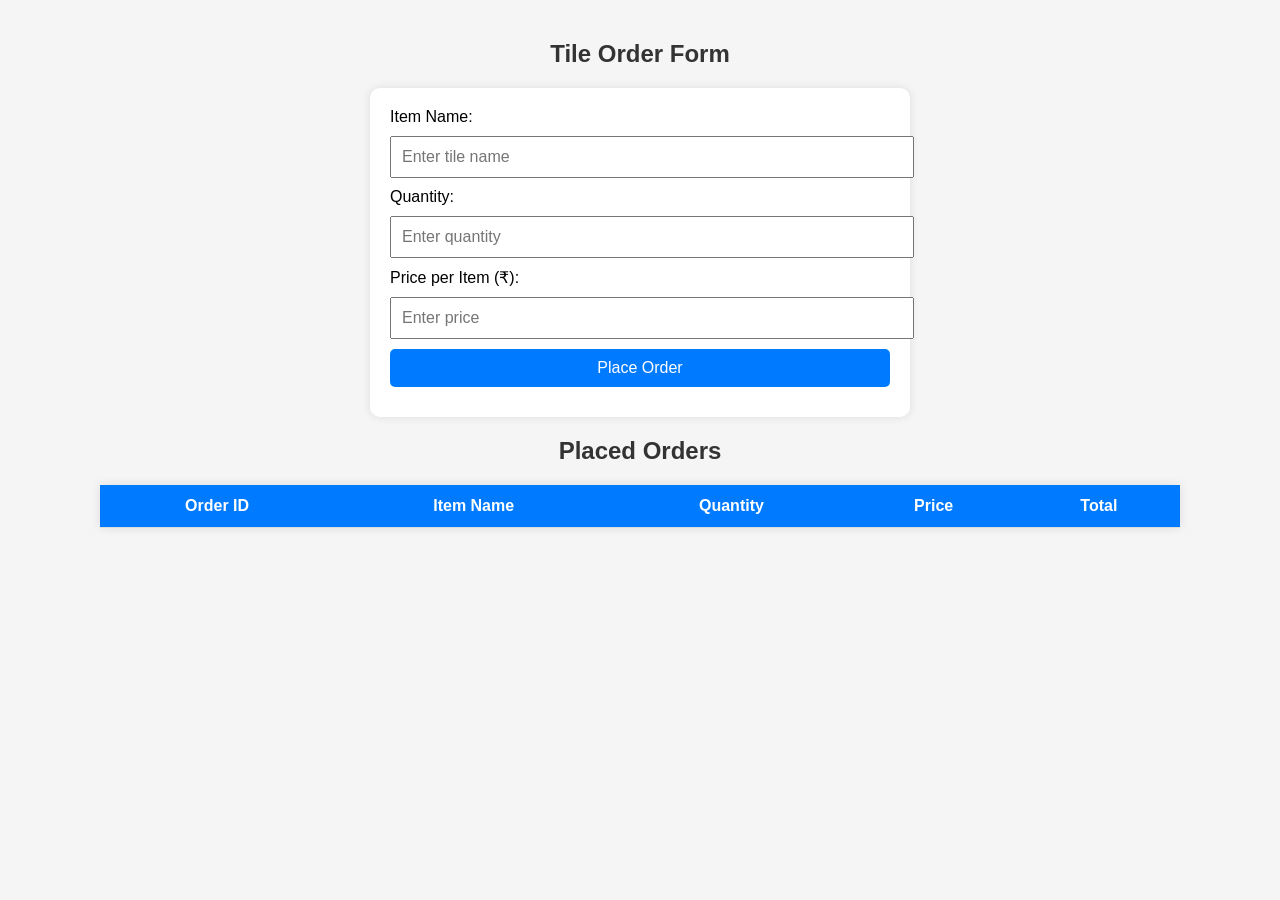
<file: order.html>
<!DOCTYPE html>
<html lang="en">
<head>
  <meta charset="UTF-8">
  <meta name="viewport" content="width=device-width, initial-scale=1.0">
  <title>Tile Orders</title>
  <style>
    body {
      font-family: Arial, sans-serif;
      background-color: #f5f5f5;
      margin: 40px;
    }
    h2 {
      text-align: center;
      color: #333;
    }
    form {
      background: white;
      padding: 20px;
      max-width: 500px;
      margin: 20px auto;
      border-radius: 10px;
      box-shadow: 0 0 10px rgba(0,0,0,0.1);
    }
    input, button {
      display: block;
      width: 100%;
      padding: 10px;
      margin: 10px 0;
      font-size: 16px;
    }
    button {
      background-color: #007bff;
      color: white;
      border: none;
      cursor: pointer;
      border-radius: 5px;
    }
    button:hover {
      background-color: #0056b3;
    }
    table {
      width: 90%;
      margin: 20px auto;
      border-collapse: collapse;
      background-color: white;
      box-shadow: 0 0 10px rgba(0,0,0,0.1);
    }
    th, td {
      padding: 12px;
      text-align: center;
      border-bottom: 1px solid #ddd;
    }
    th {
      background-color: #007bff;
      color: white;
    }
    tr:hover {
      background-color: #f1f1f1;
    }
  </style>
</head>
<body>

  <h2>Tile Order Form</h2>

  <form id="orderForm">
    <label>Item Name:</label>
    <input type="text" id="itemName" placeholder="Enter tile name" required>

    <label>Quantity:</label>
    <input type="number" id="quantity" min="1" placeholder="Enter quantity" required>

    <label>Price per Item (₹):</label>
    <input type="number" id="price" min="1" placeholder="Enter price" required>

    <button type="submit">Place Order</button>
  </form>

  <h2>Placed Orders</h2>
  <table id="ordersTable">
    <tr>
      <th>Order ID</th>
      <th>Item Name</th>
      <th>Quantity</th>
      <th>Price</th>
      <th>Total</th>
    </tr>
  </table>

  <script>
    let orderCount = 0;
    const form = document.getElementById("orderForm");
    const table = document.getElementById("ordersTable");

    form.addEventListener("submit", function(event) {
      event.preventDefault(); // stop page refresh

      // Get input values
      const itemName = document.getElementById("itemName").value;
      const quantity = document.getElementById("quantity").value;
      const price = document.getElementById("price").value;

      // Calculate total
      const total = quantity * price;

      // Increment order count
      orderCount++;

      // Create new row
      const row = table.insertRow();
      row.insertCell(0).innerText = orderCount;
      row.insertCell(1).innerText = itemName;
      row.insertCell(2).innerText = quantity;
      row.insertCell(3).innerText = "₹" + price;
      row.insertCell(4).innerText = "₹" + total;

      // Reset form
      form.reset();
    });
  </script>

</body>
</html>
</file>
